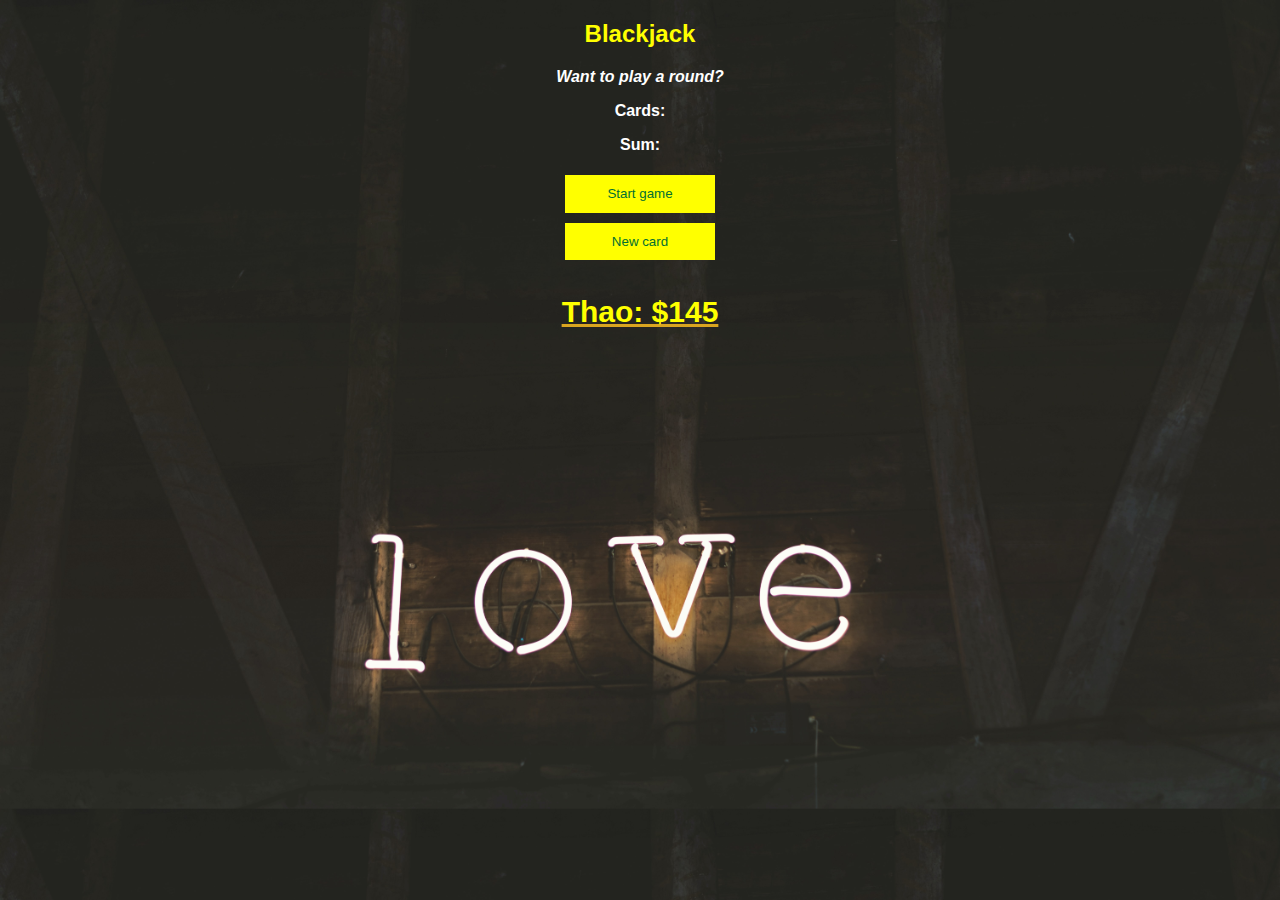
<file: section2-BlackJackGame/index.html>
<!DOCTYPE html>
<html lang="en">
  <head>
    <meta charset="UTF-8" />
    <meta http-equiv="X-UA-Compatible" content="IE=edge" />
    <meta name="viewport" content="width=device-width, initial-scale=1.0" />
    <link href="index.css" rel="stylesheet" />
    <link rel="preconnect" href="https://fonts.googleapis.com" />
    <link rel="preconnect" href="https://fonts.gstatic.com" crossorigin />
    <link
      href="https://fonts.googleapis.com/css2?family=Roboto+Mono:wght@100&display=swap"
      rel="stylesheet"
    />

    <title>Passenger Counter</title>
  </head>
  <body>
    <h2>Blackjack</h2>
    <p id="message-el">Want to play a round?</p>
    <p id="cards-el">Cards:</p>
    <p id="sum-el">Sum:</p>
    <button onclick="startGame()">Start game</button><br />
    <button onclick="newCard()">New card</button>
    <p id="player-el"></p>
    <script src="index.js"></script>
  </body>
</html>
</file>
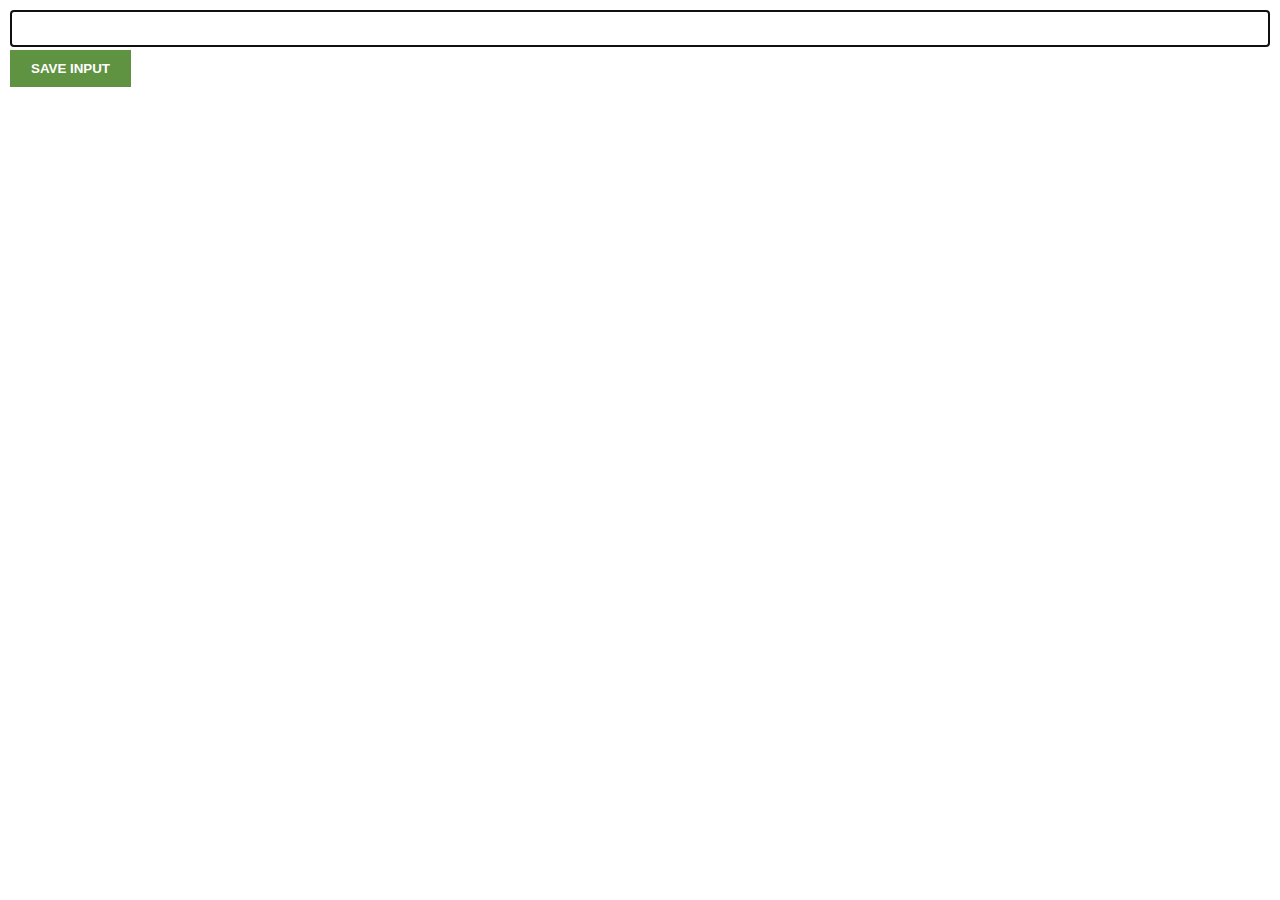
<file: section3-ChromeExtension/index.html>
<!DOCTYPE html>
<html lang="en">
  <head>
    <meta charset="UTF-8" />
    <meta http-equiv="X-UA-Compatible" content="IE=edge" />
    <meta name="viewport" content="width=device-width, initial-scale=1.0" />
    <link href="./index.css" rel="stylesheet" />
    <title>Document</title>
  </head>
  <body>
    <input type="text" id="input-el" />
    <button id="input-btn">SAVE INPUT</button>
    <ul id="ul-el"></ul>
    <script src="./index.js"></script>
  </body>
</html>
</file>
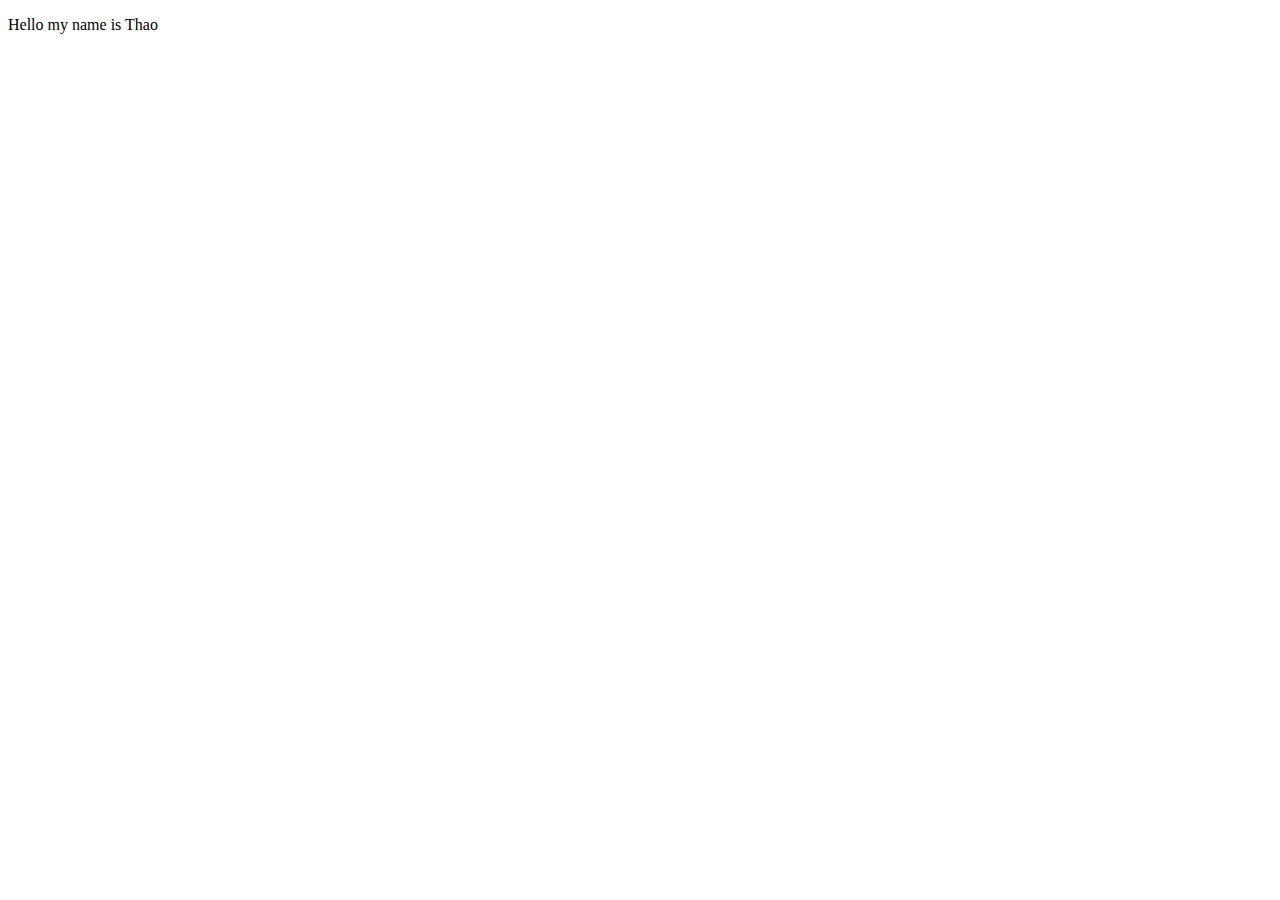
<file: practiceTime/Part3-Array/index.html>
<!DOCTYPE html>
<html lang="en">
  <head>
    <meta charset="UTF-8" />
    <meta http-equiv="X-UA-Compatible" content="IE=edge" />
    <meta name="viewport" content="width=device-width, initial-scale=1.0" />
    <title>Document</title>
  </head>
  <body>
      <p id="greeting-el"></p>
      <script src="./index.js"></script>
  </body>
</html>
</file>
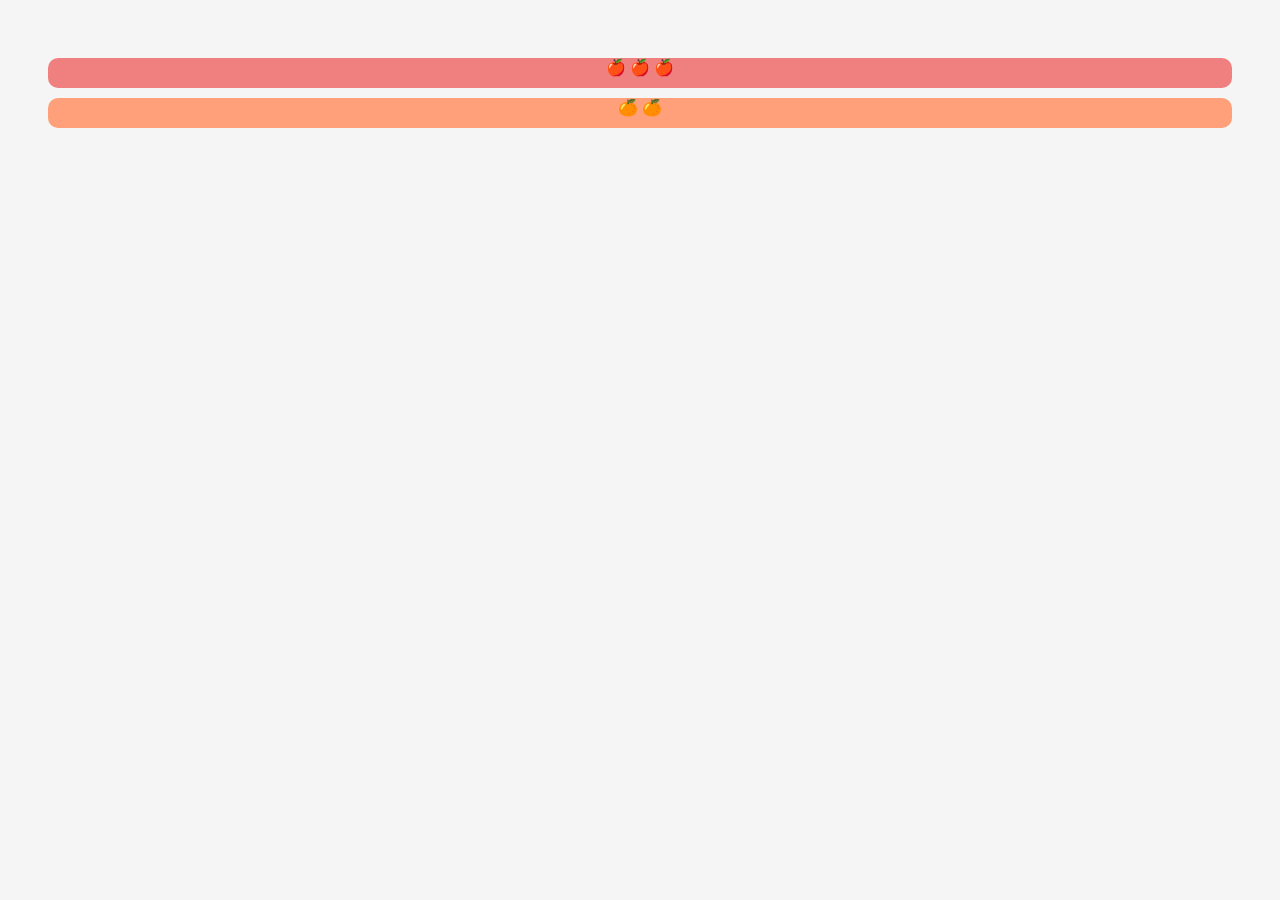
<file: practiceTime/Part5-IfElse/index.html>
<!DOCTYPE html>
<html lang="en">
  <head>
    <meta charset="UTF-8" />
    <meta http-equiv="X-UA-Compatible" content="IE=edge" />
    <meta name="viewport" content="width=device-width, initial-scale=1.0" />
    <link href="./index.css" rel="stylesheet" />
    <title>Document</title>
  </head>
  <body>
    <div id="apple-shelf"></div>
    <div id="orange-shelf"></div>
    <script src="./index.js"></script>
  </body>
</html>
</file>
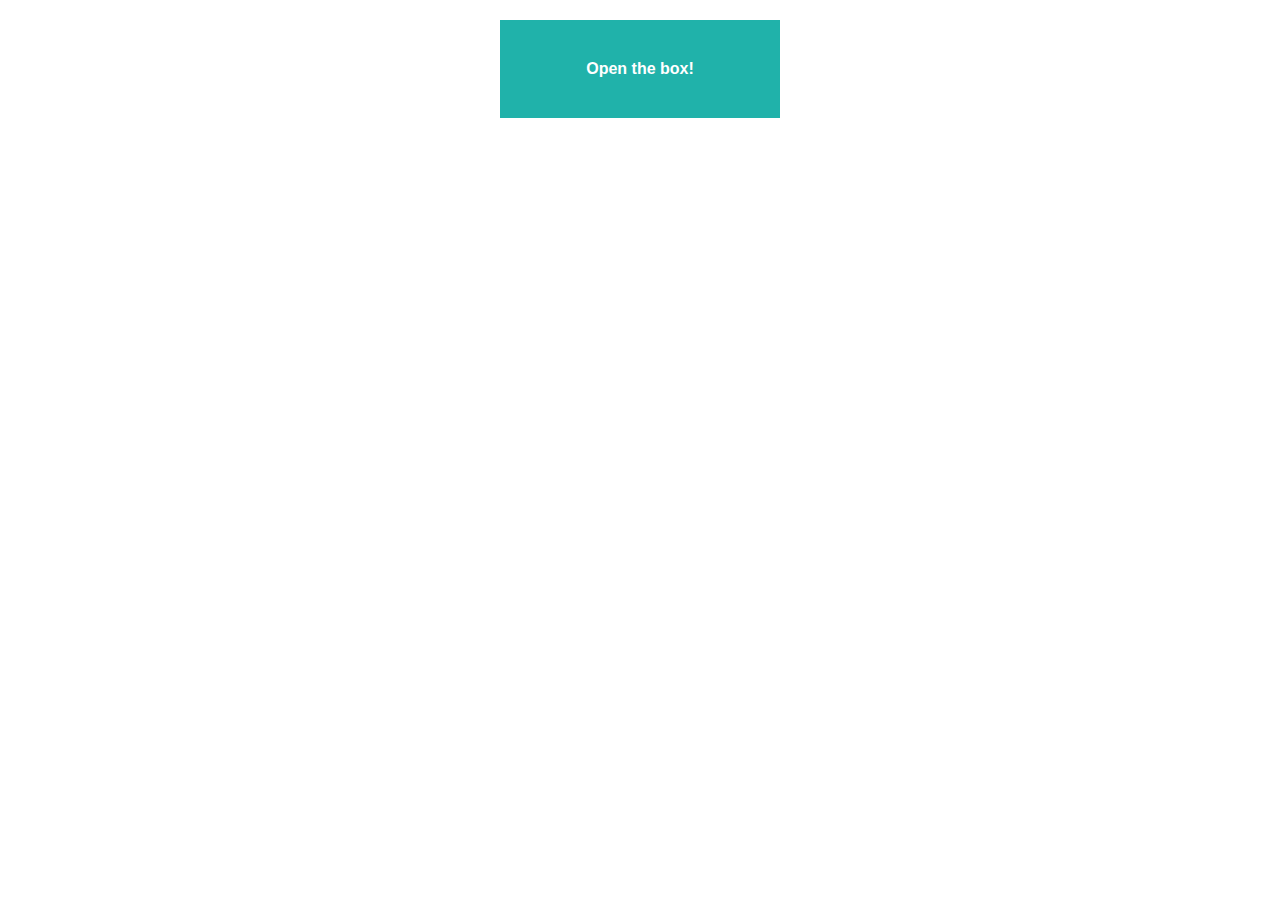
<file: practiceTime/Part6-addEventListener/index.html>
<!DOCTYPE html>
<html lang="en">
  <head>
    <meta charset="UTF-8" />
    <meta http-equiv="X-UA-Compatible" content="IE=edge" />
    <meta name="viewport" content="width=device-width, initial-scale=1.0" />
    <link href="./index.css" rel="stylesheet" />
    <title>Document</title>
  </head>
  <body>
    <div id="box">Open the box!</div>
    <script src="./index.js"></script>
  </body>
</html>
</file>
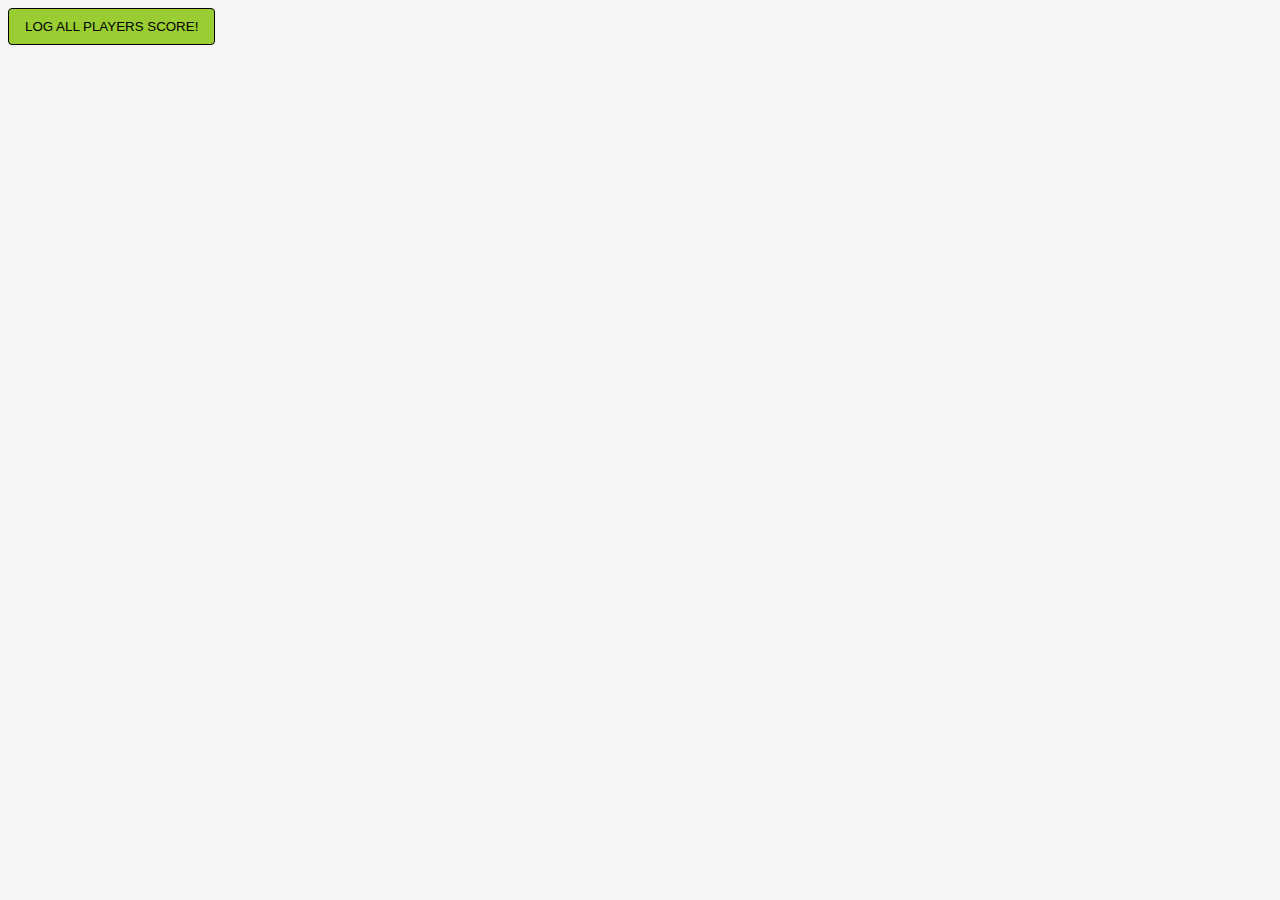
<file: practiceTime/Part9-Review/rv-addEventListenerAndObjInArr/index.html>
<!DOCTYPE html>
<html lang="en">
<head>
    <meta charset="UTF-8">
    <meta http-equiv="X-UA-Compatible" content="IE=edge">
    <meta name="viewport" content="width=device-width, initial-scale=1.0">
    <link href="./index.css" rel="stylesheet" />
    <title>Document</title>
</head>
<body>
    <button id="log-btn">LOG ALL PLAYERS SCORE!</button>
    <ol id="ul-el"></ol>
    <script src="./index.js"></script>
</body>
</html>
</file>
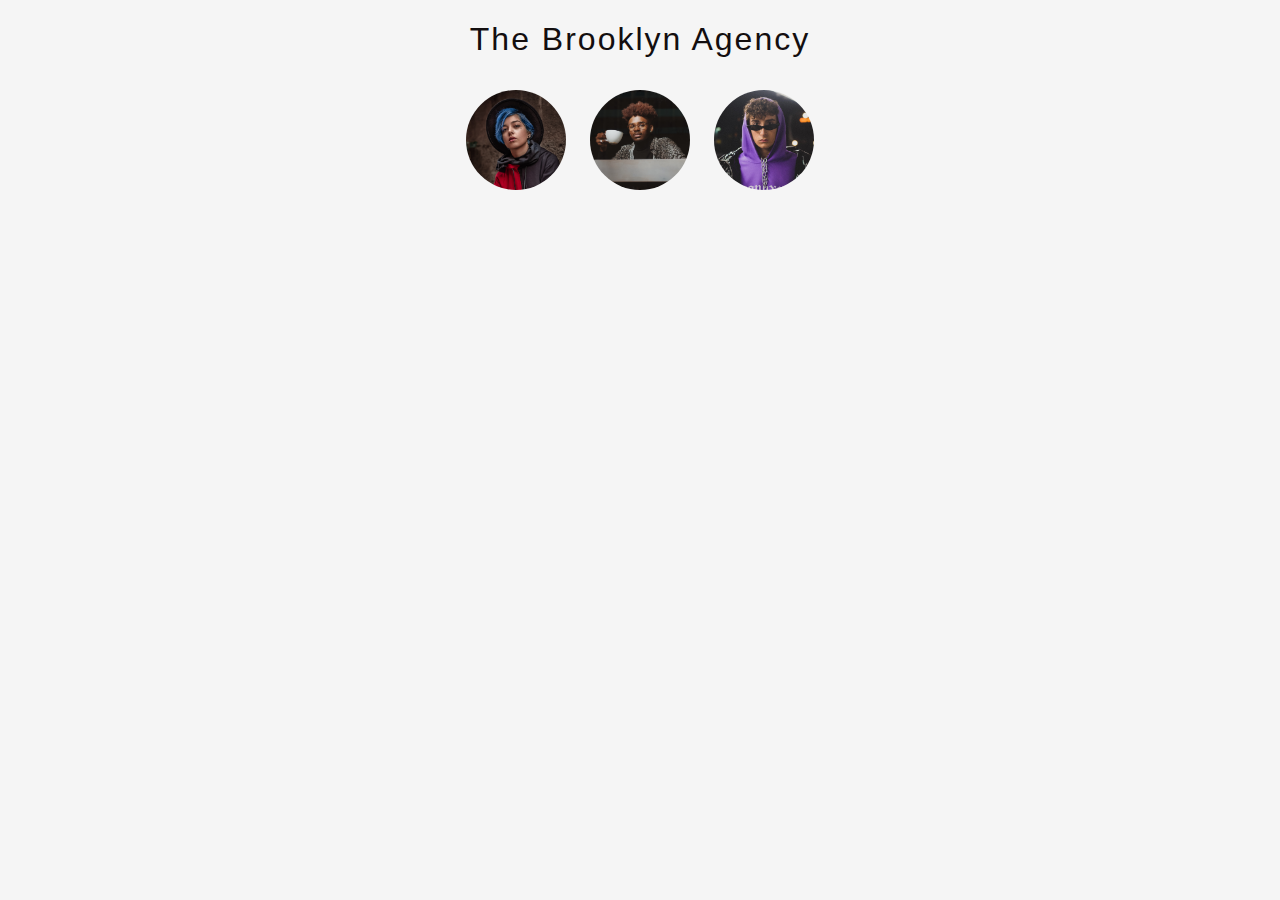
<file: practiceTime/Part9-Review/rv-RenderImages/index.html>
<!DOCTYPE html>
<html lang="en">
  <head>
    <meta charset="UTF-8" />
    <meta http-equiv="X-UA-Compatible" content="IE=edge" />
    <meta name="viewport" content="width=device-width, initial-scale=1.0" />
    <link href="./index.css" rel="stylesheet" />
    <title>Document</title>
  </head>
  <body>
    <h1>The Brooklyn Agency</h1>
    <div id="container"></div>
    <script src="./index.js"></script>
  </body>
</html>
</file>
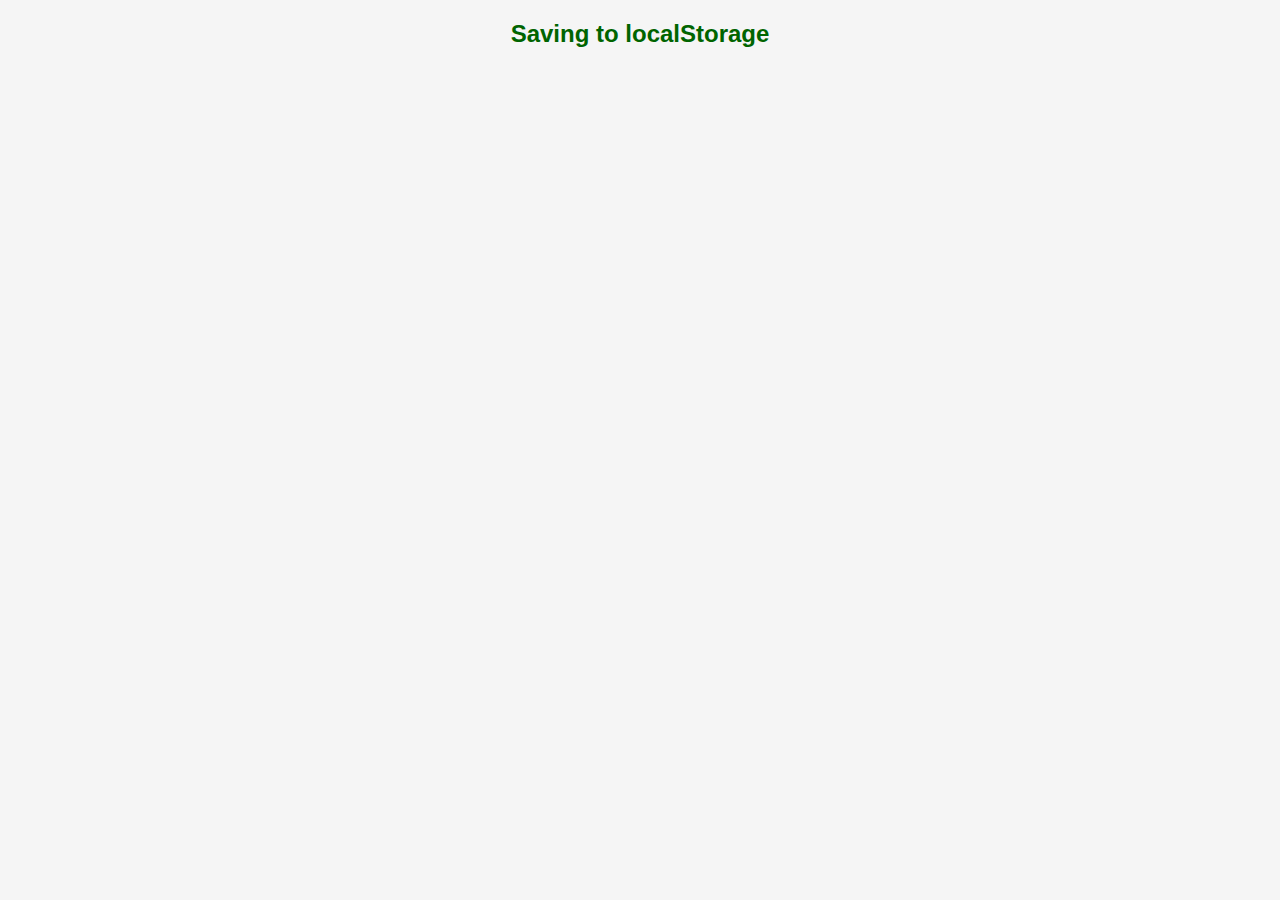
<file: practiceTime/Part9-Review/rv-SaveToLocalStorage/index.html>
<!DOCTYPE html>
<html lang="en">
<head>
    <meta charset="UTF-8">
    <meta http-equiv="X-UA-Compatible" content="IE=edge">
    <meta name="viewport" content="width=device-width, initial-scale=1.0">
    <link href="./index.css" rel="stylesheet" />
    <title>Document</title>
</head>
<body>
    <h2>Saving to localStorage</h2>
    <script src="./index.js"></script>
</body>
</html>
</file>
<file: section2-BlackJackGame/index.css>
body {
  background-image: url("/open.jpg");
  background-size: cover;
  font-family: "Roboto Mono", monospace;
  font-weight: bold;
  text-align: center;
}
body {
  font-family: "Lucida Sans", "Lucida Sans Regular", "Lucida Grande",
    "Lucida Sans Unicode", Geneva, Verdana, sans-serif;
  background-image: url("./image/love.jpg");
  background-size: cover;
  justify-content: center;
  color: white;
}

h2 {
  color: yellow;
}

#message-el {
  font-style: italic;
}

button {
  color: #016f32;
  width: 150px;
  height: 1cm;
  background-color: yellow;/*goldenrod;*/
  border: none;
  margin: 5px;
}

#player-el{
  color: yellow;
  text-decoration: underline goldenrod;
  font-size: 30px;
}
</file>
<file: section3-ChromeExtension/index.css>
body {
  margin: 0;
  padding: 10px;
  font-family: Arial, Helvetica, sans-serif;
  min-width: 400px;
}

input {
  padding: 10px;
  width: 100%;
  box-sizing: border-box;
  border: 1px solid #5f9341;
}

button {
  background-color: #5f9341;
  color: white;
  padding: 10px 20px;
  margin-top: 3px;
  border: 1px solid #5f9341;
  font-weight: bold;
}

#delete-btn {
  background-color: white;
  color: #5f9341;
}

ul {
  list-style: none;
  padding-left: 0;
  margin-top: 20px;
}

li{
  margin-top: 5px;
}

li a{
  color: #5f9341;
}
</file>
<file: practiceTime/Part5-IfElse/index.css>
body {
    padding: 40px;
    background: whitesmoke;
    text-align: center;
}

#apple-shelf {
    background: lightcoral;
    border-radius: 10px;
    height: 30px;
    margin: 10px 0;
}

#orange-shelf {
    background: lightsalmon;
    border-radius: 10px;
    height: 30px;
}
</file>
<file: practiceTime/Part6-addEventListener/index.css>
body {
  margin: 0;
  padding: 0;
  font-family: Arial, Helvetica, sans-serif;
}

#box {
    cursor: pointer;
    background: lightseagreen;
    padding: 40px;
    width: 200px;
    text-align: center;
    margin: 20px auto;
    color: white;
    font-weight: bold;
}
</file>
<file: practiceTime/Part9-Review/rv-addEventListenerAndObjInArr/index.css>
body {
  background: whitesmoke;
  color: darkgreen;
  padding:  0;
  justify-content: center;
  
}

button {
  background: yellowgreen;
  padding: 10px 16px;
  border-radius: 4px;
  border: 1px solid black;
  cursor: pointer;
}

ol {
  
}
</file>
<file: practiceTime/Part9-Review/rv-RenderImages/index.css>
body {
  font-family: 'Segoe UI', Tahoma, Geneva, Verdana, sans-serif;
  background: whitesmoke;
  text-align: center;
  color: #130e0f;
}

h1 {
  font-weight: 200;
  letter-spacing: 2px;
}

#container {
  width: 100%;
}

.team-img {
  width: 100px;
  border-radius: 100%;
  margin: 10px;
}
</file>
<file: practiceTime/Part9-Review/rv-SaveToLocalStorage/index.css>
body {
  font-family: "Trebuchet MS", "Lucida Sans Unicode", "Lucida Grande",
    "Lucida Sans", Arial, sans-serif;
  text-align: center;
  background: whitesmoke;
  color: darkgreen;
}
</file>
